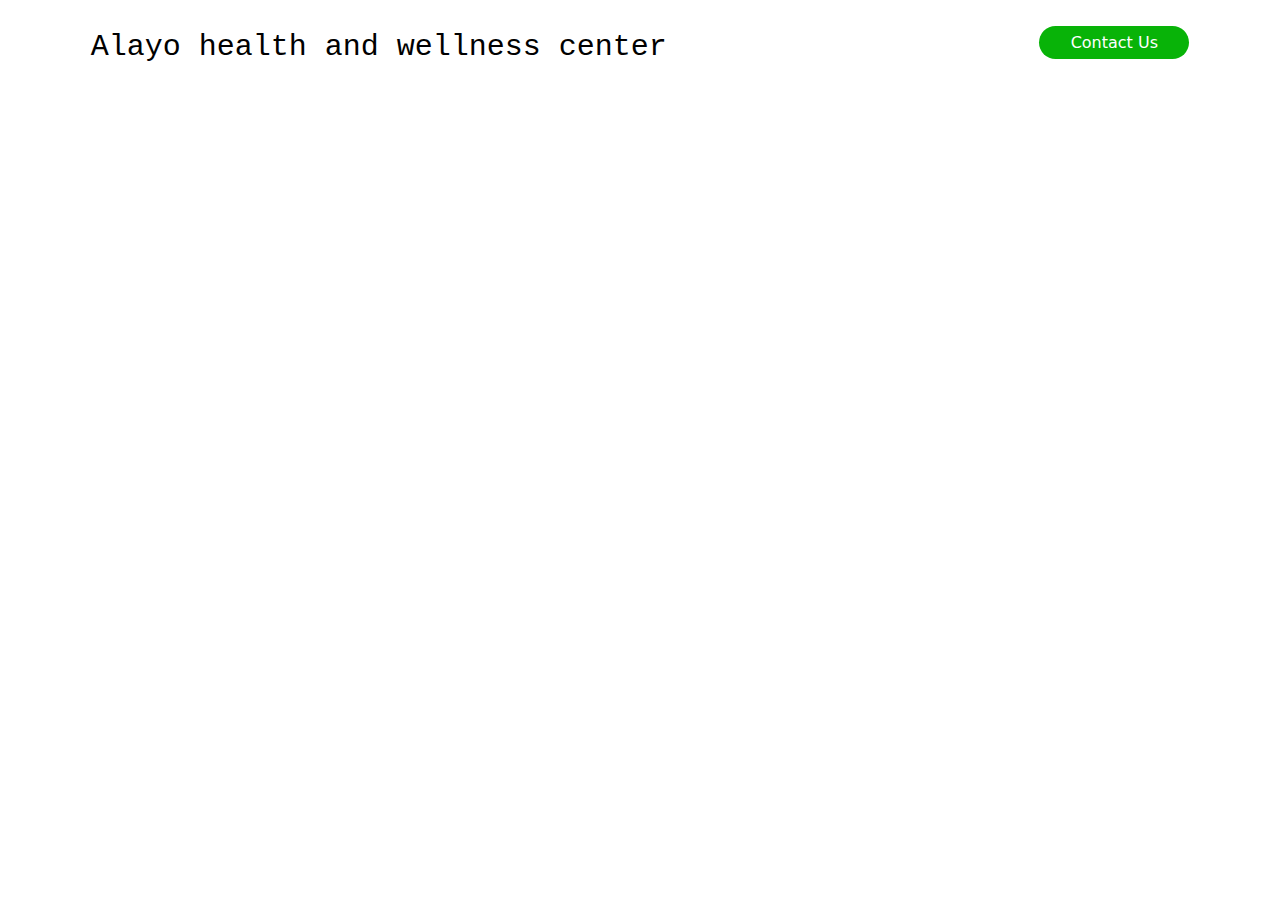
<file: services.html>
<html lang="en">
<head>
    <meta charset="UTF-8">
    <meta name="viewport" content="width=device-width, initial-scale=1.0">
    <title>Document</title>
    <link rel="stylesheet" href="style.css">
</head>
<body>
    <nav class="nav-container">
        <div class="nav-bar">
            <h1>Alayo health and wellness center</h1>
            <ul class="nav-list">
                
            </ul>
            <button id="contact" type="button"><a href="">Contact Us</a></button>
        </div>
    </nav>




</body>
</html>
</file>
<file: style.css>
body{
    margin: auto;
}
html{
    scroll-behavior: smooth;
}
.nav-container{
    position: fixed;
    top: 0%;
    width: 100%;
    background-color: white;
    z-index: 1;
    transition: all 0.3s ease;
}
.nav-container.sticky{
    opacity: .95;
}
.nav-bar{
    display: flex;
    align-items: center;
    justify-content: space-around;
    max-width: 1800px;
    margin: auto;
}
.nav-bar h1{
    font-size: 30px;
    color: black;
    font-family:'Courier New', Courier, monospace;
    font-weight: lighter;
    padding-top: 10px;
}
.media{
    display: flex;
    align-items: stretch;
    list-style: none;
    justify-content: space-between;
    margin: 0;
    padding: 5px;
}
.nav-list{
    display: flex;
    align-items: stretch;
    list-style: none;
    justify-content: space-between;
    margin: 0;
    padding: 5px;
}
.nav-list li{
    display: inline;
}
.nav-list a{
    color: black;
    text-decoration: none;
    text-align: left;
    font-size: 20px;
    font-family: monospace;
    font-weight: bold;
    padding: 22px;
    transition: .3s;
}
.nav-list a:hover{
    color:rgb(5, 149, 5);
}
#contact{
    width: 150px;
    height: 33px;
    background-color: rgb(8, 179, 8);
    border: none;
    border-radius: 20px;
    padding: 3px, 1px, 1px, 3px;
    cursor: pointer;
    transition: .3s;
}
#contact:hover{
    background-color:rgb(5, 149, 5);
}
#contact a{
    text-decoration: none;
    text-align: center;
    font-size: 16px;
    font-family: system-ui, -apple-system, BlinkMacSystemFont, 'Segoe UI', Roboto, Oxygen, Ubuntu, Cantarell, 'Open Sans', 'Helvetica Neue', sans-serif;
    color: white;
    
}
/*menu btn styling*/
.menu-btn{
    color: rgb(5, 149, 5);
    font-size: 23px;
    cursor: pointer;
    display: none;
}


/**-home page-**/
#home{
    position: relative;
    top: -100;
}
.home-container{
    position: absolute;
    display: flex;
    width: 80%;
    max-width: 1800px;
    margin: auto;
    top: 100;
}
.home-wrapper{
    display: block;
    justify-content: space-around;
    width: 70%;
    background-color: white;
    justify-items: left;
    margin-left: 10%;
    margin-top: 4%;
}
.hm-item{
    display: flex;
    justify-content: space-between;
    background-color:  rgb(77, 175, 77);
    border: none;
    width: 50%;
    border-radius: 35px;
    justify-items: center;
    padding: 2px;
    margin: 10px;
    height: 40px;
    opacity: .9;
}
.item-cont1{
    display: inline;
    background-color: black;
    width: 150px;
    border-radius: 15px;
    height: 30px;
    margin: auto;
   
}
.item-cont1 h3{
    color: white;
    margin: 2px;
    padding: 5px;
    font-size: 14px;
    font-family: Cambria, Cochin, Georgia, Times, 'Times New Roman', serif;
    text-align: center;
}
.item-cont2{
    display: inline;
    padding: 3px;
    width: auto;
    margin: auto;
    
}
.item-cont2 span{
    color: black;
    font-size: 15px;
    font-family: Cambria, Cochin, Georgia, Times, 'Times New Roman', serif;
    text-align: center;
}
.hm-content{
    display: inline;
}
.hm-content h2{
    font-size: 50px;
    font-family: Arial, Helvetica, sans-serif;
}
.hm-content span{
    font-size: 50px;
    font-family: Arial, Helvetica, sans-serif;
    color: rgb(2, 60, 2);
}
.hm-content p{
    font-size: 25px;
    font-family: Arial, Helvetica, sans-serif;
    opacity: .8;
}
.btn{
    width:155px;
    height: 55px;
    background-color: rgb(5, 149, 5);
    border: none;
    border-radius: 7px;
    padding: 3px, 1px, 1px, 3px;
    margin-top: 50px;
    cursor: pointer;
    transition: .3s;
}
.btn:hover{
    background-color: rgb(18, 118, 18);
    border: 2px;
}
.btn a{
    text-decoration: none;
    font-size: 16px;
    font-family: Arial, Helvetica, sans-serif;
    color: white;
    font-weight: bold;
    padding: 5px;
}
.hm-img{
    position: relative;
    top: 0%;
    padding: 0;
    width: 10px;
    height: 150px;
}

/**about us**/
#about{
    position: relative;
    top: -100;
}
.about-container{
    position: absolute;
    display: block;
    width: 100%;
    top: 900;
}
.about-wrapper{
    display: flex;
    justify-content: space-between;
    width: 95%;
    background-color: white;
    justify-content: center;  
    max-width: 1800px;
    margin: auto;
    
}
.box{
    position: absolute;
    width: 70%;
    height: 290px;
    background-color: rgb(5, 149, 5);
    border-radius: 40px;
    margin: auto;
    top: 0;
    opacity: .5;
    filter: blur(4px);
}
.abt-img{
    position: relative;
    border-style: solid;
    border-color: white;
    border-radius: 100px;
    background-image: url(IMG-20250225-WA0083.jpg);
    background-repeat: no-repeat;
    background-size: cover;
    opacity: .85;
    width: 300px;
    height: 350px;
}

.abt-content{
    position: relative;
    display: block;
    margin: auto;
    padding: 10px;
    width: 60%;
}
.abt-content h2{
    font-family: monospace;
    font-size: 37px;
}
.abt-content p{
    font-size: 25px;
    font-weight: lighter;
    font-family: Arial, Helvetica, sans-serif;
    opacity: .8;
}
.exp{
    background-color: rgb(237, 237, 237);
    height: 70px;
    width: 45%;
    border-radius: 50px;
    justify-items: center;
    padding: 5px;
    margin: 10px;
    opacity: .9;
}
.exp p{
    color: rgb(5, 149, 5);
    font-family: 'Gill Sans', 'Gill Sans MT', Calibri, 'Trebuchet MS', sans-serif;
    font-size: 25px;
    text-align: center;
}
.exp span{
    font-size: 27px;
    font-weight: bold;
}
.about-container h2{
    display: in;
}
/**benefit section**/
.benefit-container{
    display: block;
    width: 100%;
    justify-items: center;
}
.benefit-container h2{
    font-size: 35px;
    font-family: monospace;
}
.benefit-container span{
    background-color:rgb(3, 126, 3) ;
    padding: 5px 10px 5px 10px;
    color: white;
    border-radius: 20px;
    font-size: smaller;
}
.benefit-wrapper{
    position: relative;
    width: 50%;
    justify-items: left;
    justify-content: space-between;
    border-style: solid;
    border-color: black;
    background-color: white;
    border-radius: 35px;
    padding: 10px;
    opacity: .8;
}
.benefit-item{
    display: flex;
    margin-left: 55px;
}
.itm-img{
    display: inline;
    height: 60px;
    width: 60px;
    background-color: rgb(237, 237, 237);
    border-radius: 50px;
    justify-items: center;
    padding: 5px;
    margin: 10px;
    opacity: .9;
}
.itm-img img{
    padding: 5px;
    margin: auto;
    align-self: center;
    width: 50px;
    height: 50px;
}
.itm-cont{
    display: inline;
    margin-left: 10px;
}
.itm-cont h4{
    font-size: 25px;
    font-family:Cambria, Cochin, Georgia, Times, 'Times New Roman', serif ;
}
.itm-cont p{
    font-size: 20px;
    font-family: Cambria, Cochin, Georgia, Times, 'Times New Roman', serif ;
    opacity: .9;
}
.box2{
    position: absolute;
    width: 100%;
    height: 670px;
    background-image: url(naassom-azevedo-AcWC8WuCQ_k-unsplash.jpg);
    background-repeat: no-repeat;
    background-size: cover;
    margin: auto;
    top: 500;
    opacity: .7; 
    filter: blur(3px);
}

/*service page*/
#service{
    position: relative;
    top: -100;
}
.service-container{
    position: absolute;
    width: 100%;
    max-width: 1800px;
    margin: auto;
    top: 2200;
}
.title{
    position: relative;
    width: 90%;
    display: flex;
    margin-left: 50px;
    justify-content: space-between;
}
.title-cont{
    display: inline;
    margin: auto;
    padding: 10px;
}
.btn-2{
    width:155px;
    height: 55px;
    background-color: rgb(5, 149, 5);
    border: none;
    border-radius: 40px;
    padding: 3px, 1px, 1px, 3px;
    opacity: .97;
    cursor: pointer;
    transition: .3s;
}
.btn-2:hover{
    background-color: rgb(18, 118, 18);
    border: 2px;
}
.btn-2 a{
    text-decoration: none;
    font-size: 18px;
    font-family: Arial, Helvetica, sans-serif;
    color: white;
    font-weight: bold;
    padding: 5px;
}
.title h2{
    font-size: 35px;
    font-family:monospace;   
}
.title h2 span{
    background-color:rgb(3, 126, 3) ;
    padding: 5px 10px 5px 10px;
    color: white;
    border-radius: 20px;
    font-size: smaller;
}
.title p{
    color: black;
    font-size: 22px;
    opacity: .98;
    font-family: Cambria, Cochin, Georgia, Times, 'Times New Roman', serif;
    font-weight: bold;
    text-align: left;
}

.title2{
    display: flex;
    justify-content: space-between;
    justify-items: center;
}
.title2 h2{
    font-size: 35px;
    font-family: monospace;   
}
.title2 span{
    color: black;
    font-size: 20px;
    opacity: .97;
    font-family: Cambria, Cochin, Georgia, Times, 'Times New Roman', serif;
    font-weight: lighter;
    text-align: left;
    margin-top: 40px;
    margin-left: 10rem;
}
.slider-wrapper{
    position: relative;
    justify-self: center;
    max-width: 1100px;
    width: 90%;
    margin: 0 auto;
}
.slider{
    display: flex;
    aspect-ratio: 18 / 9;
    overflow-x: hidden;
    scroll-snap-type: x mandatory;
    scroll-behavior: smooth;
    border-radius: 20px;
    border-style: solid;
    border-color: black;

}
.slider img{
    flex: 1 0 100%;
    scroll-snap-align: start;
    object-fit: cover;
}
.slider-nav{
    display: flex;
    column-gap: 1.6rem;
    position: absolute;
    bottom: 1.25rem;
    left: 50%;
    transform: translateX(-50%);
    z-index: 1;
}
.slider-nav a{
    width: 0.85rem;
    height: 0.85rem;
    border-radius: 50%;
    background-color: white;
    opacity: .6;
    transition: opacity ease 250ms;
    transition: .2s;
}
.slider-nav a:hover{
    width: 1rem;
    height: 1rem;
    opacity: 1;
}
.box3{
    position: absolute;
    width: 92.5%;
    height: 310px;
    margin-left: 2.5%;
    border-radius: 80px;
    background-color: rgb(5, 149, 5);
    top: 0;
    opacity: .5;
    filter: blur(4px);
}
.p{
    margin: auto;
    color: black;
    font-size: 20px;
    opacity: .97;
    font-family: Cambria, Cochin, Georgia, Times, 'Times New Roman', serif;
    font-weight: lighter;
    text-align: center;
}

/*contact page*/
#contact-us{
    position: relative;
    top: -100;
}
.contact-container{
    position: absolute;
    width: 100%;
    max-width: 1800px;
    margin: auto;
    top: 3380;
}
.contact-container h2{
    margin: auto;
    color: rgb(6, 114, 6);
    font-size: 30px;
    font-family: monospace;
    font-weight: bold;
    text-align: center;
}
.contact-wrapper{
    display: block;
    justify-content: space-around;
    width: 70%;
    background-color: white;
    justify-items: left;
    margin-left: 10%;
    margin-top: 4%;
}
.wrapper-cont{
    margin-top: 80px;
    margin-bottom: 35px;
}
.wrapper-cont h3{
    margin: auto;
    color: black;
    font-size: 23px;
    opacity: .97;
    font-family: monospace;
    font-weight: bold;
    text-align: left;
}
.wrapper-cont p{
    margin: auto;
    color: black;
    font-size: 18px;
    opacity: .97;
    font-family: monospace;
    font-weight: lighter;
    text-align: left;
    padding-top: 20px;
}
.contact-itm{
    display: flex;
    align-items: center;
}
.img-cont{
    display: inline;
    height: 30px;
    width: 30px;
    background-color: transparent;
    border-radius: 50px;
    justify-items: center;
    padding: 5px;
    margin: 10px;
    opacity: .9;
}
.wrap-itm{
    display: inline;
    margin-left:13px ;
    
    
}
.img-cont img{
    padding: 5px;
    margin: auto;
    align-self: center;
    width: 30px;
    height: 30px;
}

.wrap-itm h4{
    font-size: 17px;
    font-family:monospace ;
    color: rgb(6, 114, 6);
    margin: 0;
}
.wrap-itm p{
    font-size: 16px;
    font-family: monospace;
    font-weight: lighter;
    opacity: .87;
    margin: 0;
}

/*product page*/
.product-container{
    width: 100%;
    max-width: 1800px;
    margin: auto;
}
.product-wrapper{
    display: block;
    justify-content: space-around;
    width: 70%;
    background-color: white;
    justify-items: left;
    margin-left: 10%;
    margin-top: 7%;
    background-color: transparent;
}
.product-wrapper h1{
    margin: auto;
    color: rgb(6, 114, 6);
    font-size: 30px;
    font-family: monospace;
    font-weight: bold;
    text-align: center;
}
.product-wrapper h2{
    margin: auto;
    color: rgb(6, 114, 6);
    font-size: 25px;
    font-family: monospace;
    font-weight: bold;
    text-align: left;
}
.product-wrapper p{
    margin-top: 2%;
    color: black;
    font-size: 18px;
    font-family: monospace;
    font-weight: bold;
    text-align: left;
}
.produt-content ul li{
    margin: auto;
    list-style: circle;
    color: black;
    font-size: 16px;
    font-family: 'Lucida Sans', 'Lucida Sans Regular', 'Lucida Grande', 'Lucida Sans Unicode', Geneva, Verdana, sans-serif;
    font-weight: lighter;
    text-align: left;
}

/*footer*/
.footer{
    position: relative;
    margin: auto;
    background-color: black;
    padding: 20px 23px;
    color: white;
    top: 4000;
    text-align: center;
    font-family: monospace;
    font-size: 20px;
}
.footer span a{
    text-decoration: none;
    color: crimson;
    transition: 0.3s;
}
.footer span a:hover{
    text-decoration: underline;
}
footer{
    margin: auto;
    background-color: black;
    padding: 20px 23px;
    color: white;
    text-align: center;
    font-family: monospace;
    font-size: 20px;
}
footer span a{
    text-decoration: none;
    color: crimson;
    transition: 0.3s;
}
footer span a:hover{
    text-decoration: underline; 
}

/*responsive media query start */
@media (max-width: 991px) {
    .nav-bar{
    padding: 0 50px;
   }
   .menu-btn{
    display: block;
    z-index: 999;
    position: fixed;
    top: 40;
    left: 95%; 
    padding-right:5px ;
    }
    .menu-btn i.active::before{
        content: "\f00d";
    }
    .media{
        position:fixed;
        height: 100vh;
        width: 100%;
        left: -120%;
        top: 0;
        background: black;
        align-content: center;
        text-align: center;
        display: block;
        transition: all 0.3s ease;
    }
    .media.active{
        left: 0;
    }
    .nav-list {
        display: flex;
        flex-direction: column;
        flex-wrap: nowrap;
        justify-content: space-evenly;
        margin: auto;
    }
    .nav-list li a{
        display: inline-block;
        margin: 20px 0;
        font-size: 25px;
        color: white;
    }
    #contact{
        margin-top: 22px;
        border: none;
       background-color: transparent;
    }
    #contact:hover{
        background-color:transparent ;
    }
    #contact a{
        text-decoration: none;
        text-align: center;
        font-size: 25px;
        font-family: monospace;
        color: white;
        transition: .3s;
        font-weight: bold;
        
    }
    #contact a:hover{
        color: rgb(5, 149, 5);
    }

    /*home*/
    .home-wrapper{
        margin: 5%;
        width: 70%;
        padding: 10px 12px;
    }
    .hm-item{
        position: relative;
        width: 190%;
    }
    .item-cont1 h3{
        font-size: 15px;
    }
    .item-cont2 span{
        font-size: 17px;
    }
    
    .hm-content h2{
        font-size: 40px;
    }
    .hm-content span{
        font-size: 40px; 
        color: rgb(2, 60, 2);
    }
    .hm-content p{
        font-size: 18px; 
    }
    .hm-img{
        top: 100;
        padding-left: 10px;
    }
    .hm-img img{
        width: 250px;
        height: 250px;
    }
    
    /*about page*/
    .about-container{
        top: 700;
    }
    .about-wrapper{
        width: 125%;
        padding: 5px;
    }
    .box{
        width: 100%;
        height: 290px;
        left: 100;
    }
    .abt-img{
        height: 380px;
    }
    
    .abt-content{
        width: 60%;
    }
    .abt-content h2{
        font-size: 25px;
    }
    .abt-content p{
        font-size: 22px;
    }
    .exp{
        height: 60px;
        width: 95%;
    }
    .exp p{
        font-size: 18px;
    }
    .exp span{
        font-size: 20px;
    }
    /*benefit*/
    .benefit-container{
        width: 135%;
    }
    .benefit-container h2{
        font-size: 27px;
        text-align: center;
        padding: 5px;
        margin: auto;
    }
    .benefit-wrapper{
        width: 90%;
    }
    .benefit-item{
        margin-left: 10px;
    }
    .itm-img{
        height: 45px;
        width: 45px;
    }
    .itm-img img{
        width: 35px;
        height: 35px;
    }
    .itm-cont{
        margin-left: 5px;
    }
    .itm-cont h4{
        font-size: 23px;
    }
    .itm-cont p{
        font-size: 20px;  
    }
    .box2{
        top: 635;
        height: 800px;
        width: 135%;
        filter: blur(1px);
    }


    /*service page*/
    .service-container{
        width: 133%;
    }
    .title{
        width: 100%;
        margin-left: 10px;
    }
    .title-cont img{
        height: 200px;
        width: 200px;
    }
    .btn-2{
        width:140px;
        height: 43px;
    }
    .btn-2 a{
        font-size: 16px;
    }
    .title h2{
        font-size: 30px;  
    }
    .title p{
        font-size: 19px;
    }
    
    .title2 h2{
        font-size: 25px;  
    }
    .title2 span{
        margin-left: 30px;
    }
    .slider-wrapper{
        width: 95%;
    }
     .slider-nav{
        column-gap: 2.6rem;
    }
    .slider-nav a{
        width: 0.9rem;
        height: 0.9rem;
    }
    .slider-nav a:hover{
        width: 1.2rem;
        height: 1.2rem;
    }

    /*contact page*/
    .contact-container{
        width: 132%;
        top: 3250;
    }
    .contact-container h2{
        font-size: 35px;
    }
    .wrapper-cont h3{
        font-size: 25px;
    }
    .wrapper-cont p{
        font-size: 20px;
    }
    .img-cont{
        height: 33px;
        width: 33px;
    }
    .img-cont img{
        width: 33px;
        height: 33px;
    }
    .wrap-itm h4{
        font-size: 20px;
    }
    .wrap-itm p{
        font-size: 18px;
    }

    /*footer*/
    .footer{
        width: 125%;
        top: 4000;
        font-size: 20px;
    }

    .product-wrapper{
        width: 80%;
        margin-top: 31%;
    }
    .product-wrapper h1{
        font-size: 28px;
    }
    .product-wrapper h2{
        font-size: 23px;
    }
    .product-wrapper p{
        margin-top: 2%;
        font-size: 16px;
    }
    .produt-content ul li{
        font-size: 14px;
    }

}
</file>
